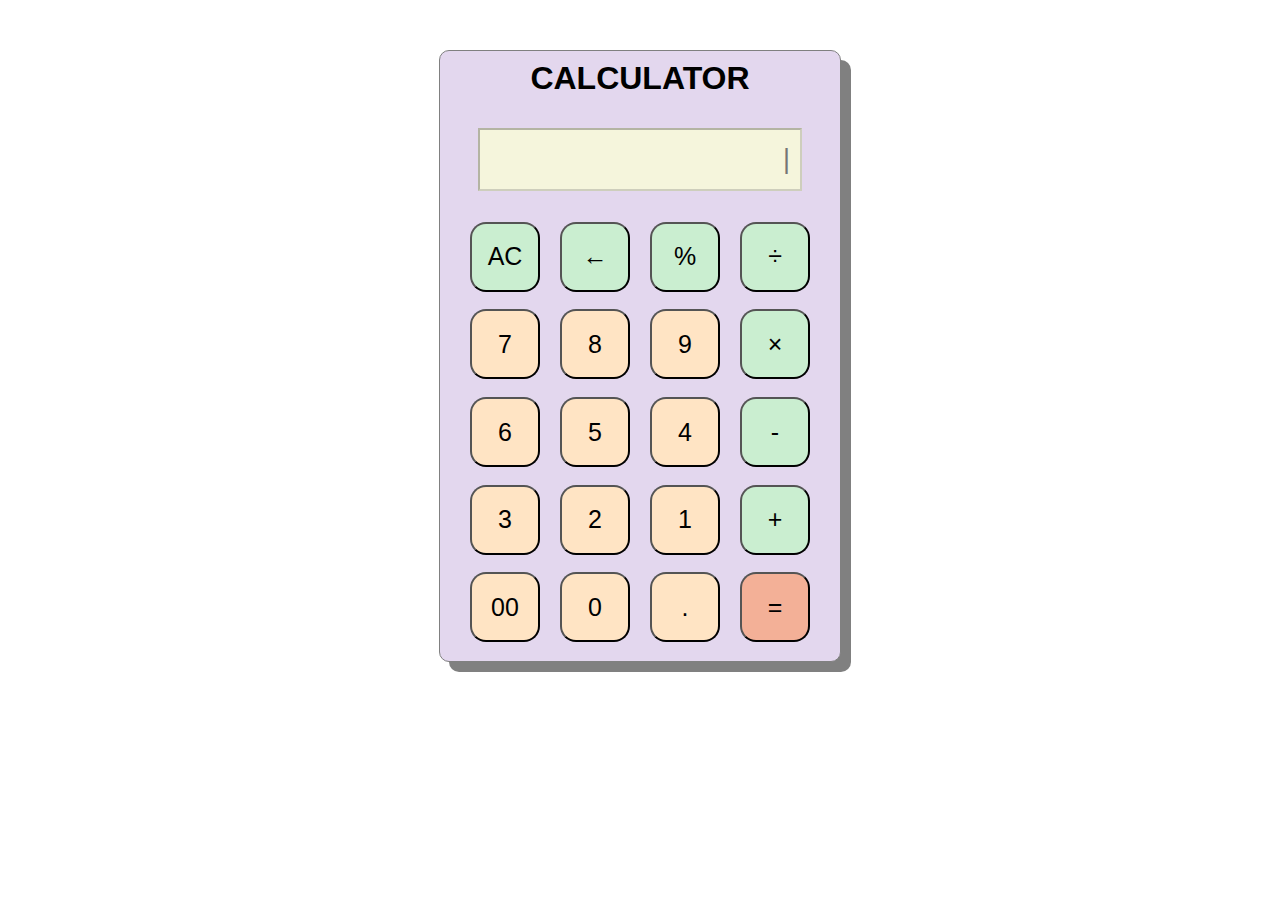
<file: Calc/index.html>
<!DOCTYPE html>
<html lang="en">
<head>
    <meta charset="UTF-8">
    <meta http-equiv="X-UA-Compatible" content="IE=edge">
    <meta name="viewport" content="width=device-width, initial-scale=1.0">
    <link rel="stylesheet" href="./assets/css/style.css">
    <script src="./jquery/jquery.min.js"></script>
    <title>Huynh Thu</title>
</head>
<body>
    <div id="container">
        <div class="calc">
            <h1 class="title">CALCULATOR</h1>
            <div class="result">
                <input disabled type="text" placeholder="|" class="input_btn">
            </div>
            <div>
                <button class="btn_operator" value="AC">AC</button>
                <button class="btn_operator" value="Del">←</button>
                <button class="btn_operator" value="%">%</button>
                <button class="btn_operator" value="/">÷</button>
            </div>
            <div>
                <button class="btn_operator" value="7">7</button>
                <button class="btn_operator" value="8">8</button>
                <button class="btn_operator" value="9">9</button>
                <button class="btn_operator" value="*">×</button>
            </div>
            <div>
                <button class="btn_operator" value="6">6</button>
                <button class="btn_operator" value="5">5</button>
                <button class="btn_operator" value="4">4</button>
                <button class="btn_operator" value="-">-</button>
            </div>
            <div>
                <button class="btn_operator" value="3">3</button>
                <button class="btn_operator" value="2">2</button>
                <button class="btn_operator" value="1">1</button>
                <button class="btn_operator" value="+">+</button>
            </div>
            <div>
                <button class="btn_operator" value="00">00</button>
                <button class="btn_operator" value="0">0</button>
                <button class="btn_operator" value=".">.</button>
                <button class="btn_operator" value="=">=</button>
            </div>
        </div>
    </div>

   <script src="./jquery/calculator.js"></script>
</body>
</html>
</file>
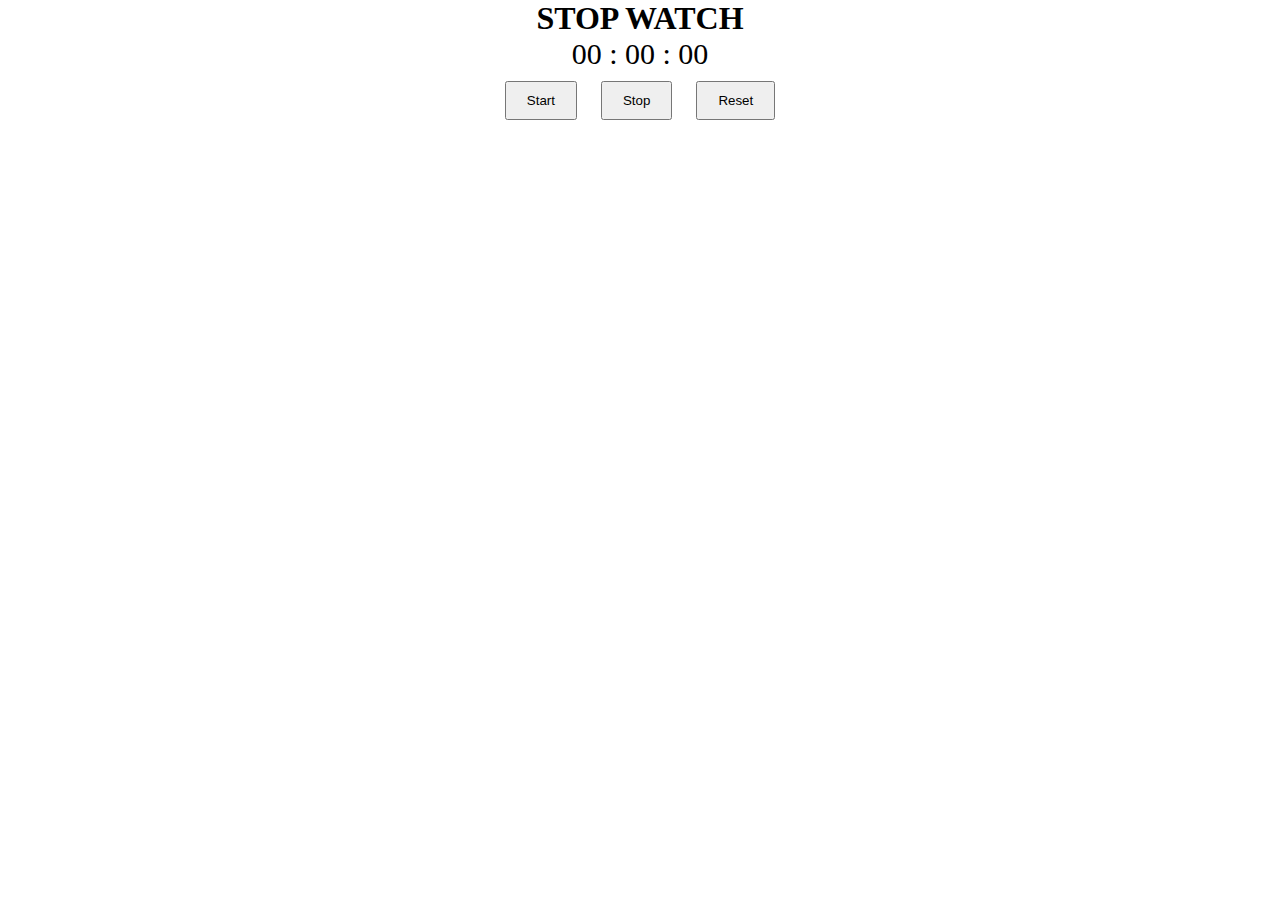
<file: StopWatch/index.html>
<!DOCTYPE html>
<html lang="en">

<head>
    <meta charset="UTF-8">
    <meta http-equiv="X-UA-Compatible" content="IE=edge">
    <meta name="viewport" content="width=device-width, initial-scale=1.0">
    <link rel="stylesheet" href="./assets/css/style.css">
    <script src="./jquery/jquery.min.js"></script>
    <title>Huynh Thu</title>
</head>

<body>
    <div>
        <h1 class="title">STOP WATCH</h1>
        <p class="time">
            <span id="minute">00</span>
            <span>:</span>
            <span id="seconds">00</span>
            <span>:</span>
            <span id="milisecond">00</span>
        </p>
        <div class="box_button">
            <button id="start--button">Start</button>
            <button id="stop--button">Stop</button>
            <button id="reset--button">Reset</button>
        </div>

        <script>
            var m = 00;
            var sc = 00;
            var ms = 00;

            var append_m = $('#minute');
            var append_sc = $('#seconds');
            var append_ms = $('#milisecond');
            var interval;

            $(document).ready(function() {
                $('#start--button').click(function() {
                    clearInterval(interval);
                    interval = setInterval(timeStart, 10)
                });

                $('#stop--button').click(function() {
                    clearInterval(interval);
                });

                $('#reset--button').click(function() {
                    clearInterval(interval);
                    m = '00';
                    sc = '00';
                    ms = '00';
                    append_m.html(m);
                    append_sc.html(sc);
                    append_ms.html(ms);
                });
            });

            function timeStart() {
                ms++;
                if (ms < 10) {
                    append_ms.html("0" + ms);
                }

                if (ms >= 10) {
                    append_ms.html(ms);
                }

                if (ms > 99) {
                    sc++;
                    append_sc.html("0" + sc);
                    ms = 0;
                    append_ms.html("0" + ms);
                }

                if (sc > 9) {
                    append_sc.html(sc)
                }

                if (sc > 59) {
                    m++;
                    append_m.html("0" + m);
                    sc = 00;
                    ms = 00;
                    append_ms.html("0" + ms);
                    append_sc.html("0" + sc);
                }

                if (m > 9) {
                    append_m.html(m);
                }
            }
        </script>
    </div>
</body>

</html>
</file>
<file: Calc/assets/css/style.css>
* {
    margin: 0px;
    padding: 0px;
}

#container {
    width: 100%;
    height: 100%;
   display: flex;
   justify-content: center;
}

.title {
    text-align: center;
    font-family: Arial, "Helvetica Neue", Helvetica, sans-serif;
}

.calc {
    width: 400px;
    height: 600px;
    margin-top: 50px;
    padding-bottom: 10px;
    display: flex;
    flex-direction: column;
    justify-content: space-around;
    align-items: center;
    border: 1px solid gray;
    border-radius: 10px;
    background-color: rgb(227, 215, 238);
    box-shadow: 10px 10px gray;
}

.result {
    width: 400;
    height: 90px;
}

.result .input_btn {
    width: 90%;
    height: 70%;
    outline: none;
    font-size: 27px;
    text-align: right;
    padding: 10px;
    box-sizing: border-box;
}

.result .input_btn:disabled {
    background-color: beige;
}

.calc div {
    width: 90%;
    display: flex;
    justify-content: space-around;
    align-items: center;
}

.calc .btn_operator {
    width: 70px;
    height: 70px;
    border-radius: 16px;
    font-size: 25px;
    background-color: bisque;
}

.calc div:nth-child(3) button{
    background-color: rgb(202, 238, 208);
}

.calc > div button:last-child {
    background-color: rgb(202, 238, 208);
}

.calc > div:last-child button:last-child {
    background-color: rgb(243, 176, 151);
}
</file>
<file: StopWatch/assets/css/style.css>
* {
    margin: 0;
    padding: 0;
}

.title {
    text-align: center;
}

.time {
    font-size: 30px;
    text-align: center;
}

.box_button {
    line-height: 40px;
    text-align: center;
}

.box_button button {
    margin: 10px;
    padding: 10px 20px;
}
</file>
